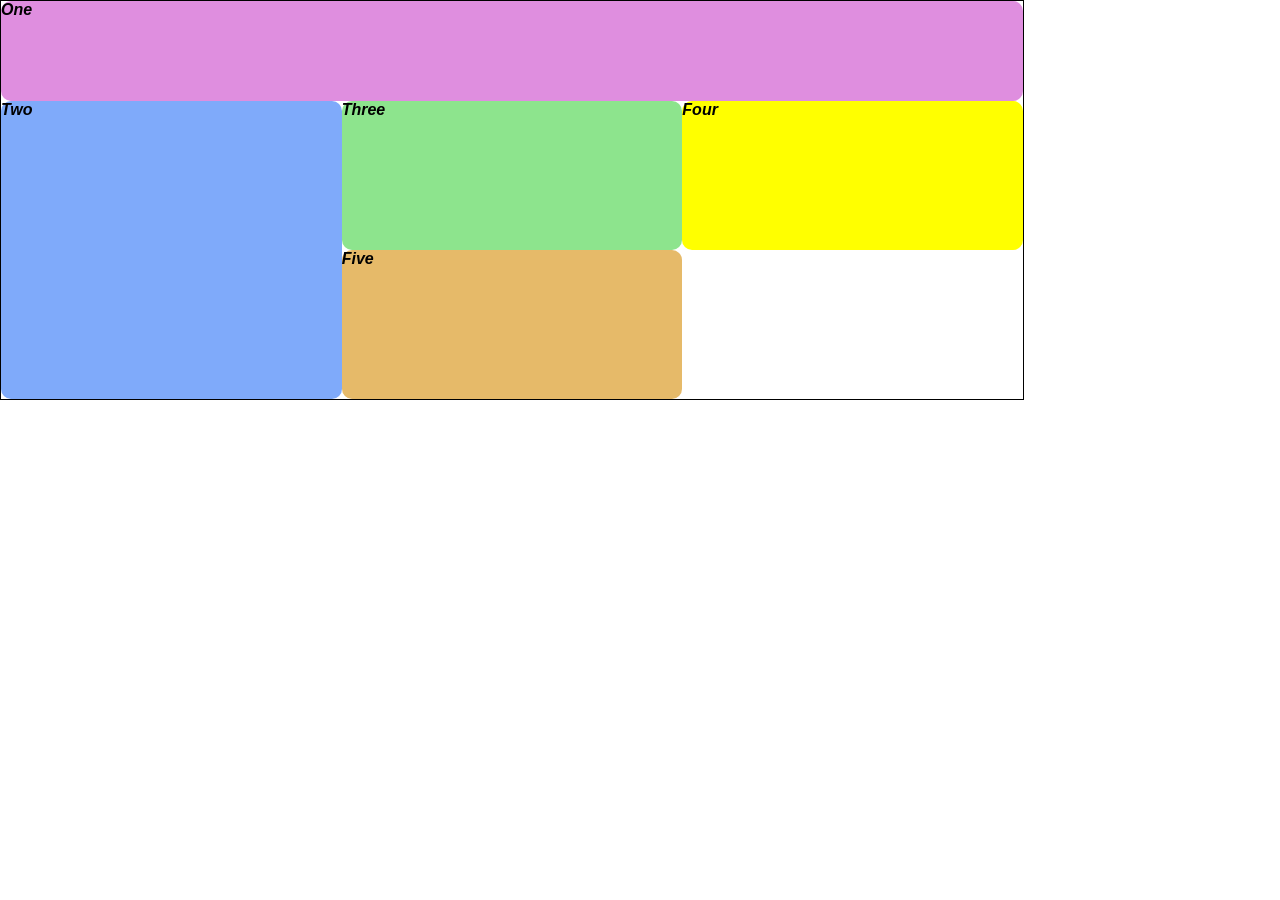
<file: actividad1.html>
<!DOCTYPE html>
<html lang="es">
<head>
    <meta charset="UTF-8">
    <meta name="viewport" content="width=device-width, initial-scale=1.0">
    <title>Document</title>
    <link rel="stylesheet" href="actividad1.css">
</head>
<body>
    <div class="grid-container">
        <div class="item1">One</div>
        <div class="item2">Two</div>
        <div class="item3">Three</div>
        <div class="item4">Four</div>
        <div class="item5">Five</div>
    
    </div>
</body>
</html>
</file>
<file: actividad1.css>
* {
    margin: 0;
    padding: 0;
    box-sizing: border-box;
}
body{
    font-family: "dejavu-sans", sans-serif;
    font-weight: 700;
    font-style: italic;
}
.grid-container {
    display: grid;
    width: 80%;
    grid-template-columns:repeat(3, 1fr);
    /* grid-template-rows: repeat(3, 1fr); */
    grid-template-rows: 100px;
    height: 400px;
    border: 1px solid black;
}
.item1 {
    background-color: rgb(223, 142, 223);
    grid-column: 1 / 5;
    grid-row: 1 / 2;
    border-radius: 10px;
}
.item2 {
    background-color: rgb(127, 170, 250);
    grid-column: 2 /1 ;
    grid-row: 2 /4;
    border-radius: 10px;
}
.item3 {
    background-color: rgb(141, 228, 141);
    grid-column: 2 / 3 ;
    grid-row: 2 / 3;
    border-radius: 10px;
}
.item4 {
    background-color: yellow;
    grid-column: 3 / 4 ;
    grid-row: 2 / 3;
    border-radius: 10px;
}
.item5 {
    background-color: rgb(230, 186, 105);
    grid-column: 2 / 3 ;
    grid-row: 3 / 4;
    border-radius: 10px;
}
</file>
